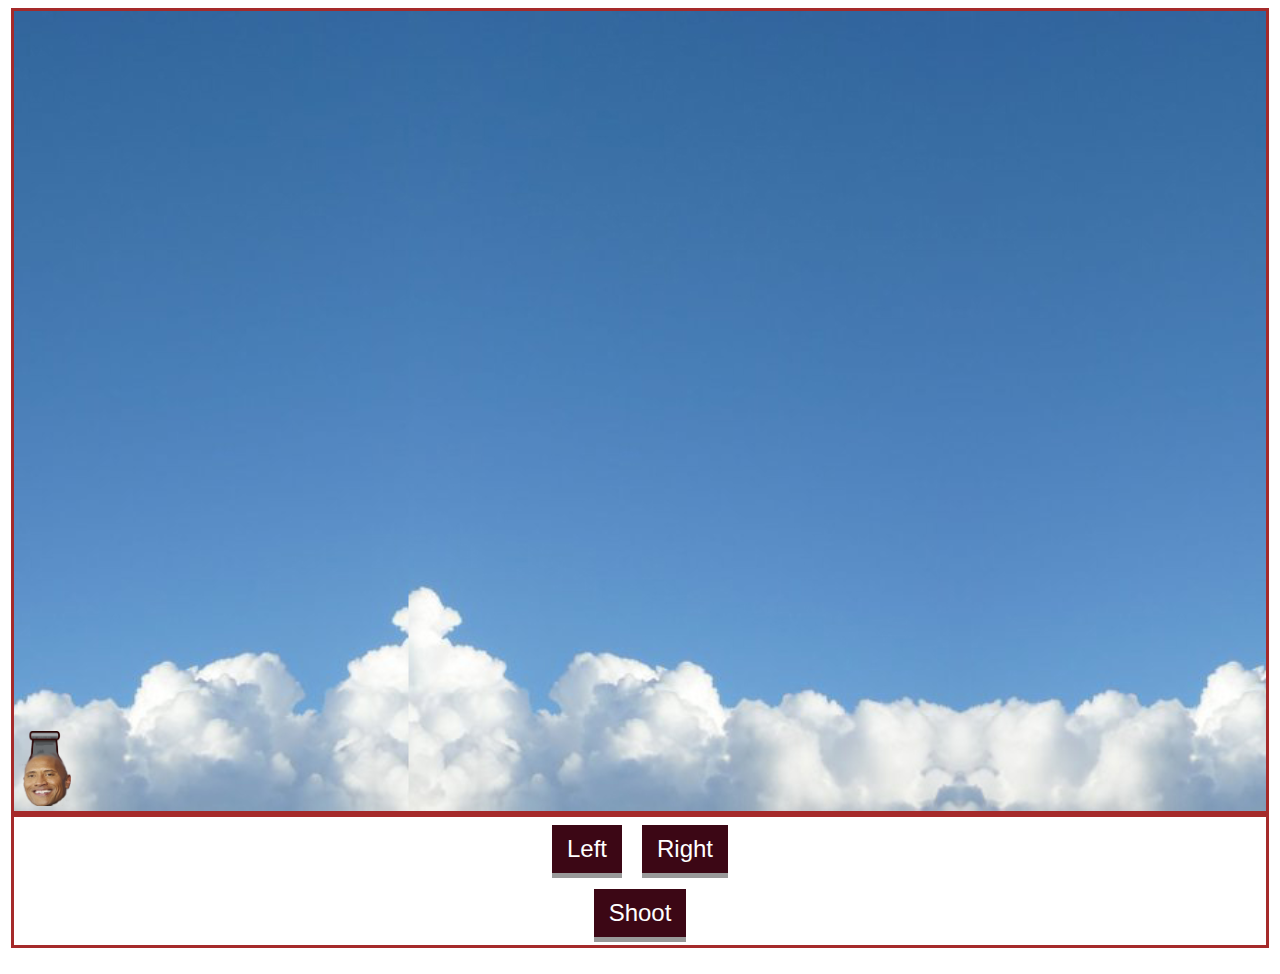
<file: Курсовая/index.html>
<!DOCTYPE html>
<html lang="en">
<head>
    <link rel="stylesheet" href="style.css">
    <meta charset="UTF-8">
    <meta http-equiv="X-UA-Compatible" content="IE=edge">
    <meta name="viewport" content="width=device-width, initial-scale=1.0">
    <title>Сбей самолет</title>
    <script src="script.js"></script>
</head>
<body>
    <div id="screan">
        <div id="divLeft0"></div>
        <div id="divLeft1"></div>
        <div id="divLeft2"></div>

        <div id="divRight0"></div>
        <div id="divRight1"></div>
        <div id="divRight2"></div>

        <div id="gunPlace">
            <div id="gun" style="left:0">
                <center>
                    <div id="projectile" style="top:0; opacity: 0;"></div>
                </center>
            </div>

        </div>

    </div>
    <div id="control">
        <center>
            <button id="left" onclick="l();" class="bt">Left</button>
            <button id="right" onclick="r();" class="bt">Right</button>
        </center>
        <center>
            <button id="shoot" class="bt" onclick="s();">Shoot</button>
        </center>
        </div>
    </br>
</body>
</html>
</file>
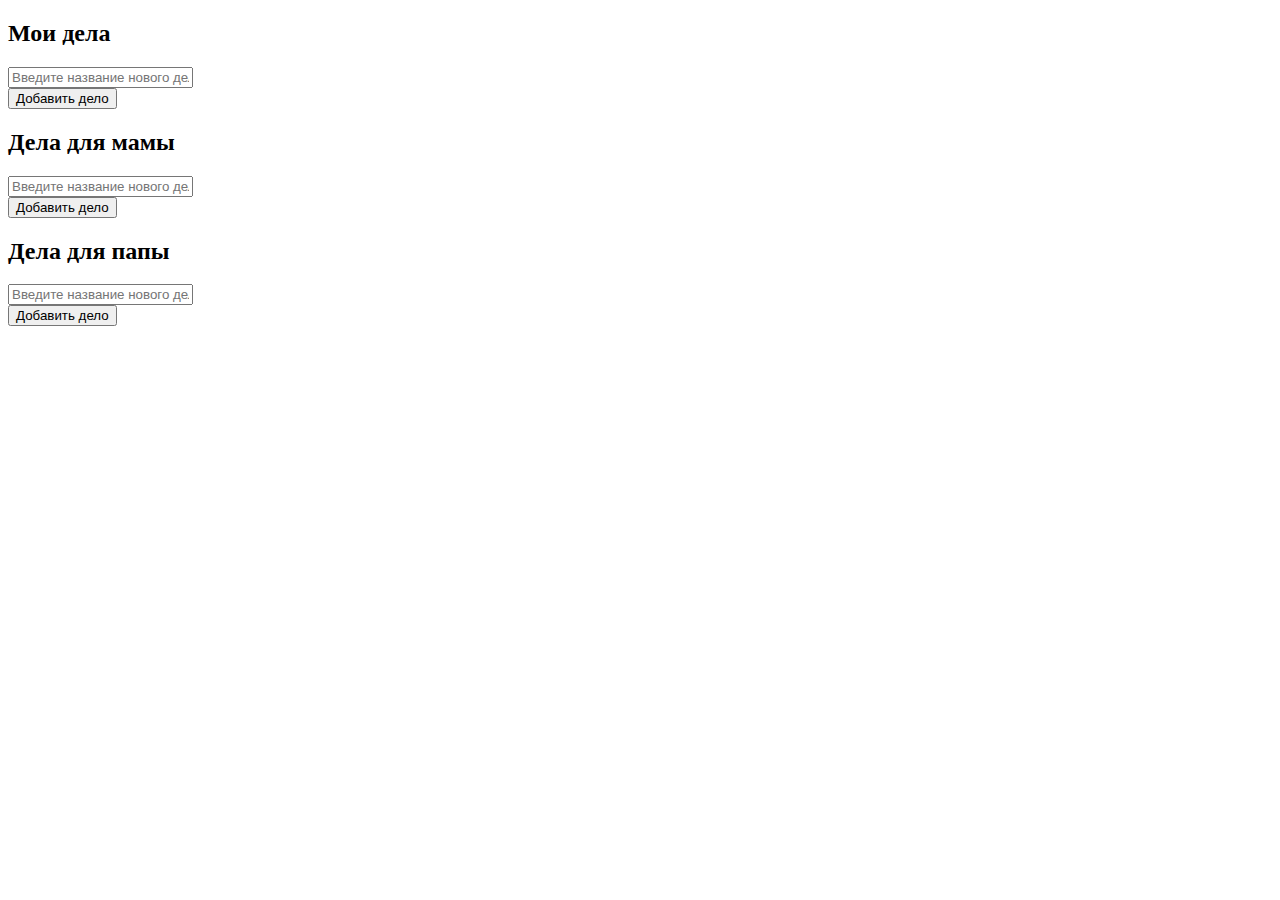
<file: Практическая 10/index.html>
<!DOCTYPE html>
<html lang="ru">
<head>
    <title>TODO</title>
    <meta charset="UTF-8"
    <meta name="vieport"
        content="width=device-width, initial-scale=1, shrink-to-fit=no">
    <link
        rel="stylesheet"
        href="https://cdn.jsdelivr.net/npm/bootstrap@4.5.3/dist/css/bootstrap.min.css"
        integrity="sha384-TX8t27EcRE3e/ihU7zmQxVncDAy5uIKz4rEkgIXeMed4M0jlfIDPvg6uqKI2xXr2"
        crossorigin="anonymous">
    <script defer src="main.js"></script>
</head>
<body>
    <div id="my-todos" class="container mb-5"></div>
    <div id="mom-todos" class="container mb-5"></div>
    <div id="dad-todos" class="container"></div>
</body>
</html>
</file>
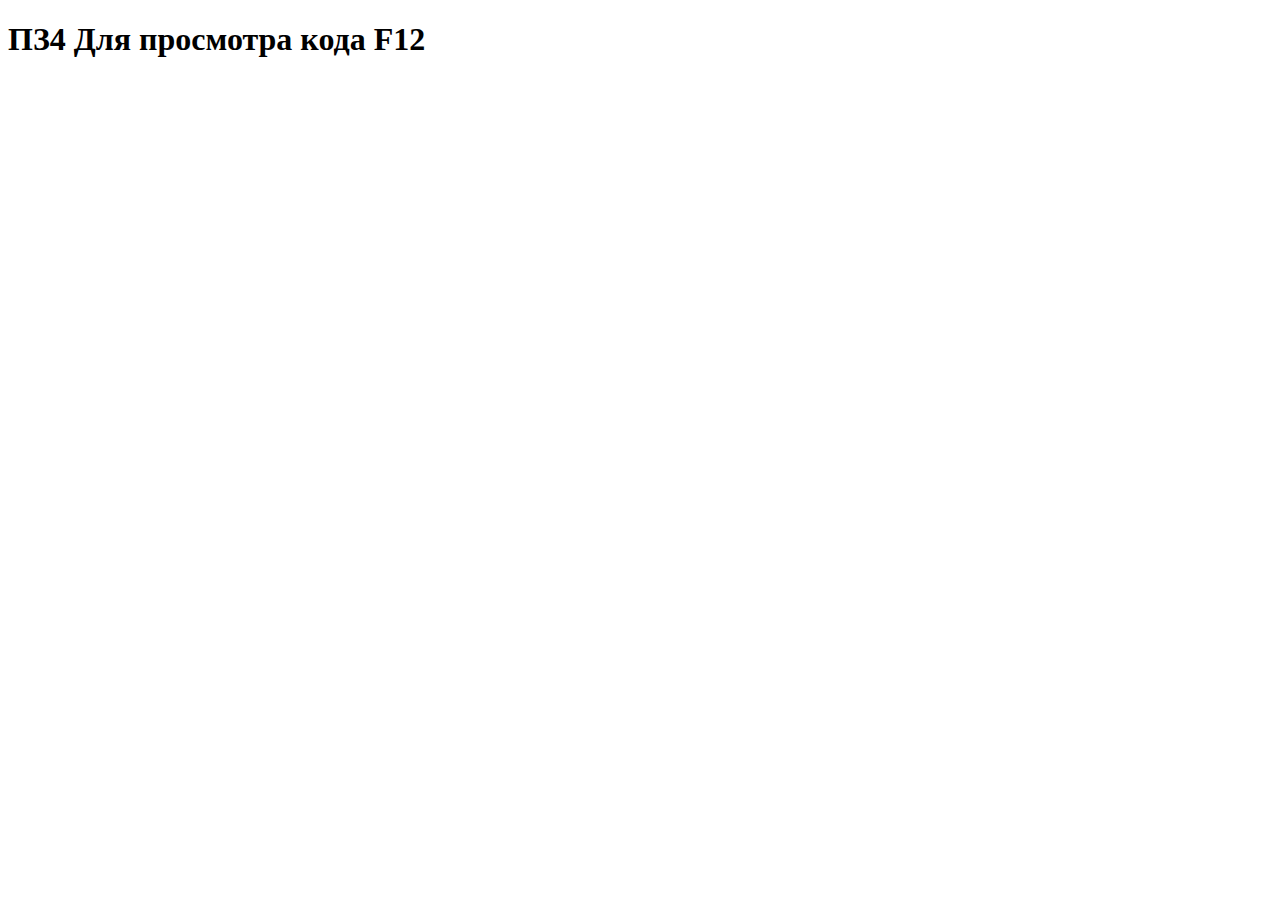
<file: Практическая 4/index.html>
<!DOCTYPE html>
<html lang="ru">
<head>
    <meta charset="UTF-8">
    <meta http-equiv="X-UA-Compatible" content="IE=edge">
    <meta name="viewport" content="width=device-width, initial-scale=1.0">
    <title>Практическая 4</title>
    <script src="index.js"></script>
    <script src="index2.js"></script>
</head>
<body>
    <h1>ПЗ4 Для просмотра кода F12</h1>
</body>
</html>
</file>
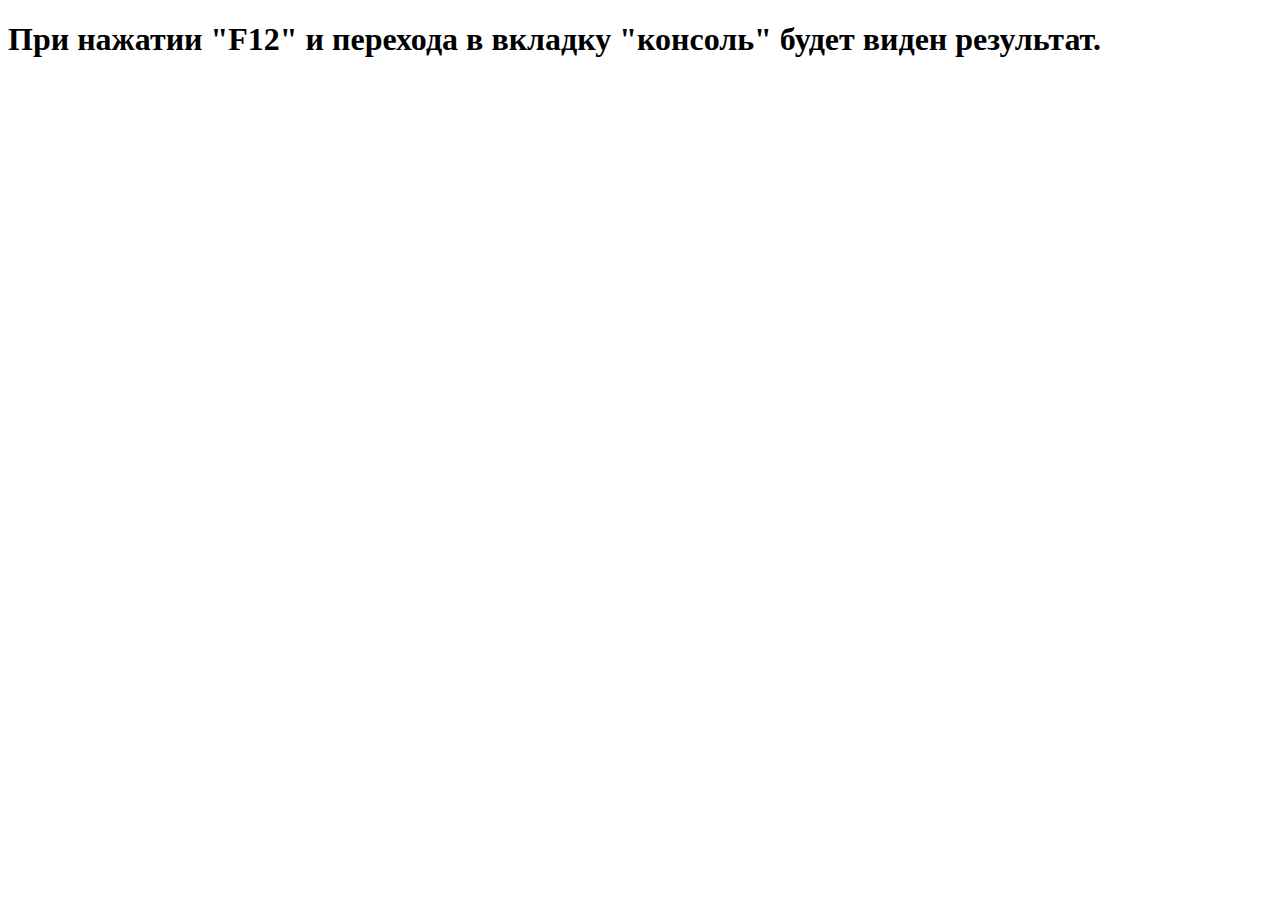
<file: -_-/hupe/hupe.html>
<!DOCTYPE html>
<html lang="en">
<head>
    <meta charset="UTF-8">
    <meta http-equiv="X-UA-Compatible" content="IE=edge">
    <meta name="viewport" content="width=device-width, initial-scale=1.0">
    <title>Задание 3</title>
    <script src="hupe.js"></script>
    <script src="ubf.js"></script>
    <script src="seed.js"></script>
</head>
<body>
    <h1>При нажатии "F12" и перехода в вкладку "консоль" будет виден результат.</h1>
</body>
</html>
</file>
<file: Курсовая/style.css>
body{
    overflow: hidden;
}
#screan{
    position: relative;
    margin: auto;
    border: solid;
    border-color: brown;
    width: 99%;
    height: 800px;
    background-position: -120px;
    background-size: contain;
    background-image: url(fon_to_screan.jpg);
}
#control{
    bottom: 0;
    position: relative;
    margin: auto;
    border: solid;
    border-color: brown;
    width: 99%;
    height: auto;
}
#gunPlace{
    position:relative;
    top: 69%;
    margin-left: 7px;
    /*border: solid;
    border-color: brown;*/
    width: 99%;
    height: 50px;
}
#gun{
    
    background-image: url(gun_image.png);
    background-size: 50px;
    position: relative;
    /*border: solid;
    border-color: brown;*/
    height: 75px;
    width: 50px;
}
#projectile{
    background-image: url(puhpuhmazafaka.png);
    background-size: 25px 50px;
    position: relative;
    /*border: solid;
    border-color: rgb(255, 0, 0);*/
    height: 50px;
    width: 23px;
}
button{
    background-color: darkgoldenrod;
    margin: 20px;
    color: rgb(255, 0, 242);
    border-color: darkgoldenrod;
}
#divLeft0{
    border-color:blueviolet;
    border:solid;
    position:absolute;
    top: 50px;
    left: -140px;
    height: 50px;
    width: 116.5px;
    background-image: url(plane.png);
    background-size: 100%;
    transform: scale(-1, 1);
}
#divLeft1{
    position:absolute;
    top: 265px;
    left: -140px;
    border-color:blueviolet;
    border:solid;
    height: 50px;
    width: 116.5px;
    background-image: url(plane.png);
    background-size: 100%;
    transform: scale(-1, 1);
}
#divLeft2{
    position:absolute;
    top: 500px;
    left: -140px;
    border-color:blueviolet;
    border:solid;
    height: 50px;
    width: 116.5px;
    background-image: url(plane.png);
    background-size: 100%;
    transform: scale(-1, 1);
}
#divRight0{
    position:relative;
    right: -1905px;
    top: 50px;
    border-color:blueviolet;
    border:solid;
    height: 50px;
    width: 116.5px;
    background-image: url(plane.png);
    background-size: 100%;
}
#divRight1{
    position:relative;
    right: -1905px;
    top: 265px;
    border-color:blueviolet;
    border:solid;
    height: 50px;
    width: 116.5px;
    background-image: url(plane.png);
    background-size: 100%;
}
#divRight2{
    position:relative;
    right: -1905px;
    top: 500px;
    border-color:blueviolet;
    border:solid;
    height: 50px;
    width: 116.5px;
    background-image: url(plane.png);
    background-size: 100%;
}
.bt{
    margin: 8px;
    display: inline-block;
    padding: 10px 15px;
    font-size: 24px;
    cursor: pointer;
    text-align: center;
    text-decoration: none;
    outline: none;
    color: #fff;
    background-color: #3c0715;
    border: none;
    border-radius: 0px;
    box-shadow: 0 5px #999;
}
.bt:hover{
    background-color: #4e0e28
}
.bt:active{
    background-color: #3b0b29;
    box-shadow: 0 5px #666;
    transform: translateY(4px);
}
</file>
